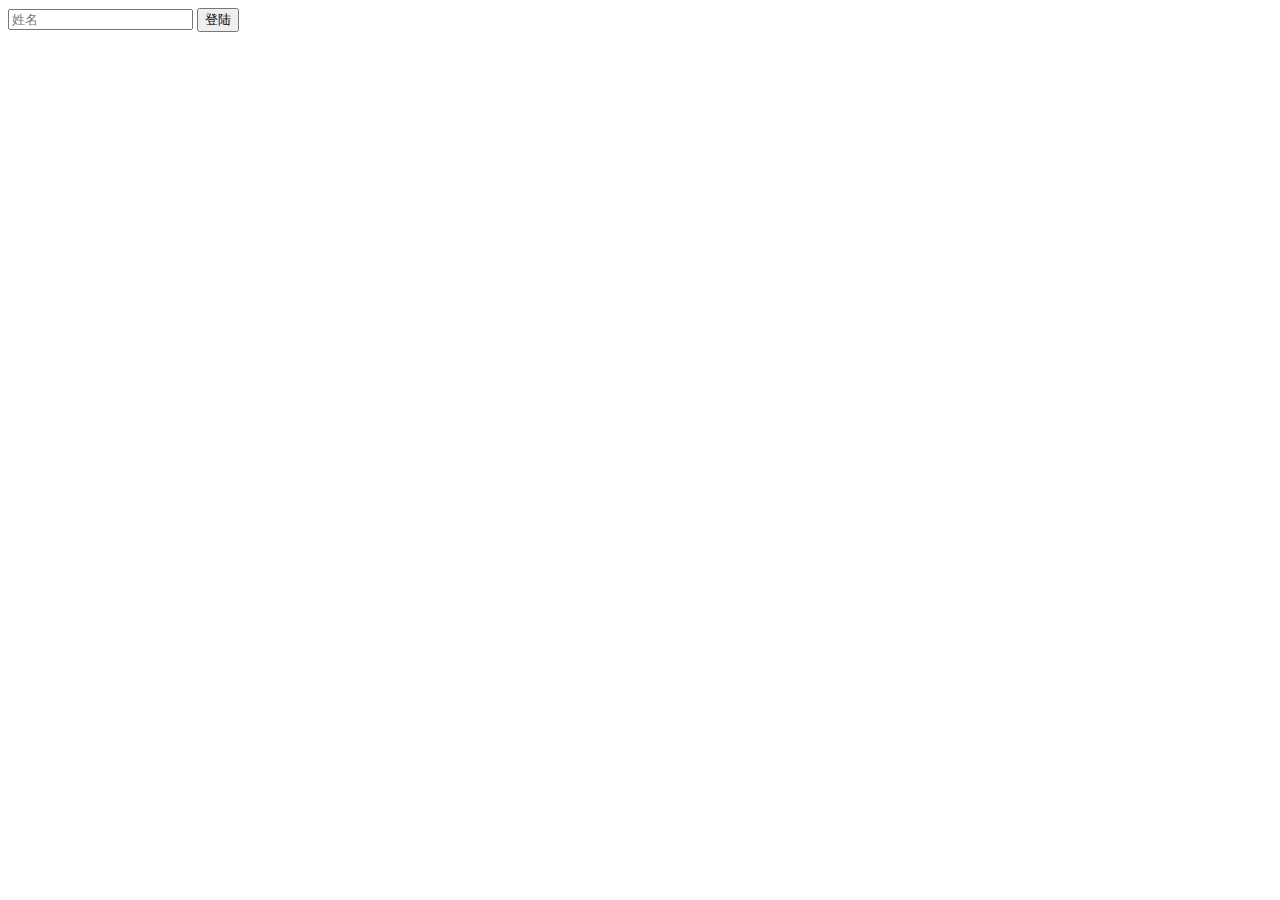
<file: client/index.html>
<!DOCTYPE html>
<html>
<head lang="en">
    <meta charset="UTF-8">
    <title></title>
    <meta name="viewport" content="width=device-width, height=device-height, initial-scale=1.0, user-scalable=no, minimum-scale=1.0, maximum-scale=1.0">
</head>
<body>
<input placeholder="姓名" class="aa">
<button onclick="localStorage.setItem('uname',document.querySelector('.aa').value);location.href ='c.html'">登陆</button>
</body>
</html>
</file>
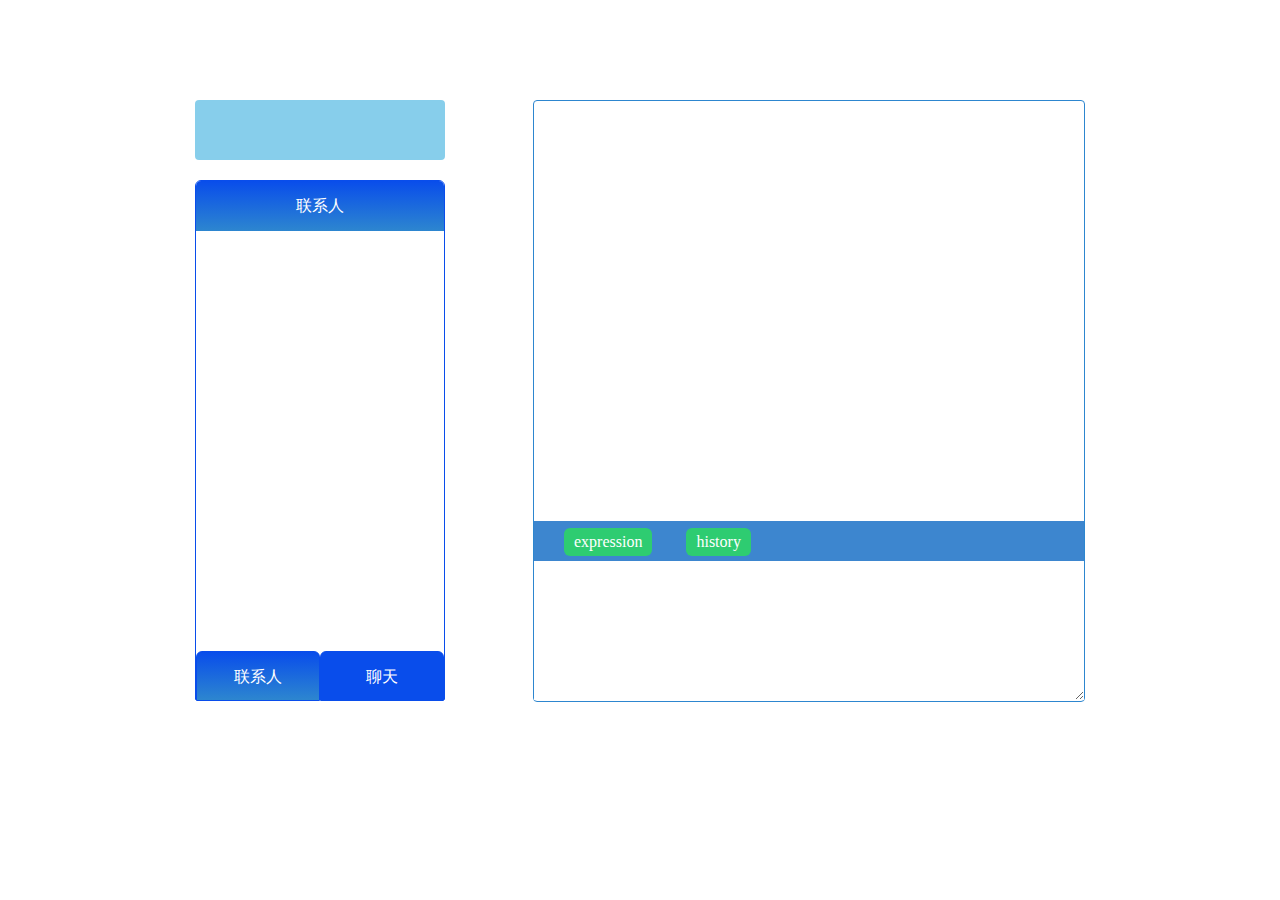
<file: client/c.html>
<!DOCTYPE html>
<html>
<head lang="en">
    <meta charset="UTF-8">
    <title>mtime im</title>
    <link rel="stylesheet" href="css/index.css" media="screen" type="text/css"/>
    <meta name="viewport"
          content="width=device-width, height=device-height, initial-scale=1.0, user-scalable=no, minimum-scale=1.0, maximum-scale=1.0">
</head>

<body>
<div class="main">
    <div class="friend">
        <div class="fprofile">
            <div class="my"></div>
        </div>

        <div class="ftab">
            <div class="ftitle">联系人</div>
            <div class="fcontents">
                <div class="fcontent" data-index="1">
                </div>
            </div>
            <div class="ftabs">
                <div class="ftab contact" data-index="1">联系人</div>
                <div class="ftab talk" data-index="2">聊天</div>
            </div>

        </div>
    </div>

    <div class="msgWin">
        <div class="content">

        </div>
        <div class="tools">
            <span class="expression ti">expression</span>
            <span class="history ti">history</span>
        </div>
        <div class="msg">
            <textarea class="input" placeholder="please enter some ....">

            </textarea>
        </div>
    </div>
</div>

<script>
    var websocket;
    Math.uuid = function () {
        return 'xxxxxxxx-xxxx-4xxx-yxxx-xxxxxxxxxxxx'.replace(/[xy]/g, function (c) {
            var r = Math.random() * 16 | 0, v = c == 'x' ? r : (r & 0x3 | 0x8);
            return v.toString(16);
        });
    }
    function delCookie(name) {//为了删除指定名称的cookie，可以将其过期时间设定为一个过去的时间
        var date = new Date();
        date.setTime(date.getTime() - 10000);
        document.cookie = name + "=a; expires=" + date.toGMTString();
        document.cookie = "";
    }

    function get_id() {
        var id;
        document.cookie.split(';').forEach(function (item) {
            var key = item.split('=');
            if (key[0].indexOf('_id') != -1) {
                id = key[1];
            }
        })
        return id;
    }

    var id = get_id();

    var $ = function (selector, isArr) {
        if (isArr) {
            return Array.prototype.slice.call(document.querySelectorAll(selector));
        }
        else {
            return document.querySelector(selector);
        }
    }


    var msgEl = $('.content'), myEl = $('.my'), friendEl = $('.fcontent'),txt = $('.input');


    var wsServer = 'ws://192.168.20.170:1338';

    if (!websocket) {
        (websocket          = new WebSocket(wsServer));
        websocket.onopen    = onOpen;
        websocket.onclose   = onClose;
        websocket.onmessage = onMessage;
        websocket.onerror   = onError;
    }

    //消息类型
    var msgType = {
        login       : 'login',
        msg         : 'msg',
        initFriend  : 'initFriend',
        logOut       : 'loginOut',
        loginSuccess:  'loginSuccess'
    }

    //每个客户端的个人信息
    var global = {};

    // build the message dom
    function buildMsg(from,txt){

        var div = document.createElement('div');
        div.className = 'fmsg';
        div.innerHTML = '  <img src="" class="fmh" alt=""/><p class="fmtxt">' + from + ':' + txt + '</p>';
        return div;
    }

    //build the friend online event dom
    function buildFriend(name){
        var div = document.createElement('div');
        div.className  = 'fitem';
        div.innerHTML = '<img src="" alt="" class="fhead"/><div class="ftxt">'+name+'</div>';
        return div;
    }

    function onOpen(evt) {
        console.log("Connected to WebSocket server.");

        global.id = localStorage.getItem('uname') || 'no name';


        //消息类型 & 唯一id
        websocket.send(JSON.stringify({
            sid  : global.id,
            type : msgType.login
        }));

        //发送心跳包,防止 信道空闲时间过长，自动断开
//        setInterval(function () {
//            if (websocket.bufferedAmount == 0) {//bufferedAmount 为连接缓冲使用
//                websocket.send('~H#C~');
//            }
//        }, 5000)
    }
    function onClose(evt) {
        console.log("Disconnected");
    }
    function onMessage(evt) {
        var data = JSON.parse(evt.data);

        if (data.type == msgType.loginSuccess) {///处理登录
            myEl.innerHTML = data.uid;
        } else if (data.type == msgType.msg) {
             msgEl.appendChild(buildMsg(data.from, data.msg));
            txt.value = '';
        } else if (data.type == msgType.initFriend) {
            //初始化好友列表
            data.data.forEach(function (item) {
                friendEl.appendChild(buildFriend(item));
            })
        } else if (data.type == msgType.loginOut) {
            Array.prototype.forEach.call(friend.querySelectorAll('div'), function (item) {
                if (item.innerHTML == data.sid) {
                    item.parentNode.removeChild(item);
                }
            })
        }
    }
    function onError(evt) {
        console.dir(evt);
    }

    txt.onkeyup = function(e){
       var code = e.which;
        if(code == 13){
            //回车
            if(!txt.value)return;

            //generate msg object
            var obj = {
                sid: global.id, //client 唯一id
                did: '', //目标id
                text: txt.value,
                type: msgType.msg
            }

            websocket.send(JSON.stringify(obj));
        }
    }

//    window.onunload = function (e) {
//        var o = {
//            sid: global.id,
//            type: msgType.logOut
//        };
//        websocket.send(JSON.stringify(o));
//    }
</script>
</body>
</html>
</file>
<file: client/css/index.css>
* {
  margin: 0;
  padding: 0;
}
.main {
  width: 890px;
  height: 600px;
  position: relative;
  margin: 100px auto;
}
.friend {
  width: 250px;
  float: left;
  height: 100%;
}
.friend .fprofile {
  height: 80px;
  width: 100%;
}
.friend .fprofile .my {
  height: 60px;
  width: 100%;
  margin: 0px auto;
  background: skyblue;
  color: white;
  -webkit-border-radius: 4px;
  -moz-border-radius: 4px;
  border-radius: 4px;
}
.friend .ftab {
  height: 520px;
  border: 1px solid #094DEB;
  -webkit-box-sizing: border-box;
  -moz-box-sizing: border-box;
  box-sizing: border-box;
  border-radius: 6px 6px 0 0;
}
.friend .ftab .ftitle {
  height: 50px;
  border-radius: 5px 5px 0 0;
  color: white;
  text-align: center;
  line-height: 50px;
  background-image: -webkit-gradient(linear, left top, left bottom, color-stop(0, #094deb), color-stop(1, #2d86cf));
  background-image: -o-linear-gradient(bottom, #094deb 0%, #2d86cf 100%);
  background-image: -moz-linear-gradient(bottom, #094deb 0%, #2d86cf 100%);
  background-image: -webkit-linear-gradient(bottom, #094deb 0%, #2d86cf 100%);
  background-image: -ms-linear-gradient(bottom, #094deb 0%, #2d86cf 100%);
  background-image: linear-gradient(to bottom, #094deb 0%, #2d86cf 100%);
}
.friend .ftab .fcontents {
  height: 420px;
}
.friend .ftab .fcontents .fcontent {
  height: 100%;
}
.friend .ftab .fcontents .fcontent .fitem {
  height: 50px;
  line-height: 50px;
  display: -webkit-box;
  display: box;
}
.friend .ftab .fcontents .fcontent .fitem .fhead {
  width: 35px;
  height: 35px;
  background-color: red;
  margin: 10px;
}
.friend .ftab .fcontents .fcontent .fitem .ftxt {
  word-break: break-all;
  overflow: hidden;
  height: 100%;
  width: 190px;
}
.friend .ftab .ftabs {
  height: 50px;
  line-height: 50px;
}
.friend .ftab .ftabs .ftab {
  width: 50%;
  float: left;
  text-align: center;
  background-image: -webkit-gradient(linear, left top, left bottom, color-stop(0, #094deb), color-stop(1, #2d86cf));
  background-image: -o-linear-gradient(bottom, #094deb 0%, #2d86cf 100%);
  background-image: -moz-linear-gradient(bottom, #094deb 0%, #2d86cf 100%);
  background-image: -webkit-linear-gradient(bottom, #094deb 0%, #2d86cf 100%);
  background-image: -ms-linear-gradient(bottom, #094deb 0%, #2d86cf 100%);
  background-image: linear-gradient(to bottom, #094deb 0%, #2d86cf 100%);
  height: 100%;
  color: white;
}
.friend .ftab .ftabs .talk {
  background-image: -webkit-gradient(linear, left top, left bottom, color-stop(1, #094deb), color-stop(1, #2d86cf));
  background-image: -o-linear-gradient(bottom, #094deb 100%, #2d86cf 100%);
  background-image: -moz-linear-gradient(bottom, #094deb 100%, #2d86cf 100%);
  background-image: -webkit-linear-gradient(bottom, #094deb 100%, #2d86cf 100%);
  background-image: -ms-linear-gradient(bottom, #094deb 100%, #2d86cf 100%);
  background-image: linear-gradient(to bottom, #094deb 100%, #2d86cf 100%);
}
.msgWin {
  width: 550px;
  height: 100%;
  float: right;
  border: 1px solid #2D86CF;
  border-radius: 4px;
}
.msgWin .content {
  height: 420px;
}
.msgWin .content .fmsg {
  padding: 10px 20px;
  width: 100%;
  -webkit-box-sizing: border-box;
  -moz-box-sizing: border-box;
  box-sizing: border-box;
  height: 60px;
}
.msgWin .content .fmsg .fmh {
  margin: 8px;
  float: left;
  height: 35px;
  width: 35px;
}
.msgWin .content .fmsg .fmtxt {
  line-height: 20px;
  width: 90%;
  padding-left: 50px;
  padding-top: 5px;
}
.msgWin .tools {
  height: 40px;
  background: #3d86cf;
}
.msgWin .tools .ti {
  color: white;
  margin-left: 30px;
  background: #2ecc71;
  -webkit-border-radius: 6px;
  -moz-border-radius: 6px;
  border-radius: 6px;
  padding: 5px 10px;
  display: inline-block;
  margin-top: 7px;
}
.msgWin .tools .ti:hover {
  color: red;
}
.msgWin .msg {
  height: 100px;
}
.msgWin .msg .input {
  height: 139px;
  border: none;
  outline: 0;
  width: 100%;
  padding: 10px 10px;
  box-sizing: border-box;
}
.msgWin .msg .input:focus {
  border-top: 1px solid #2D86CF;
}
</file>
